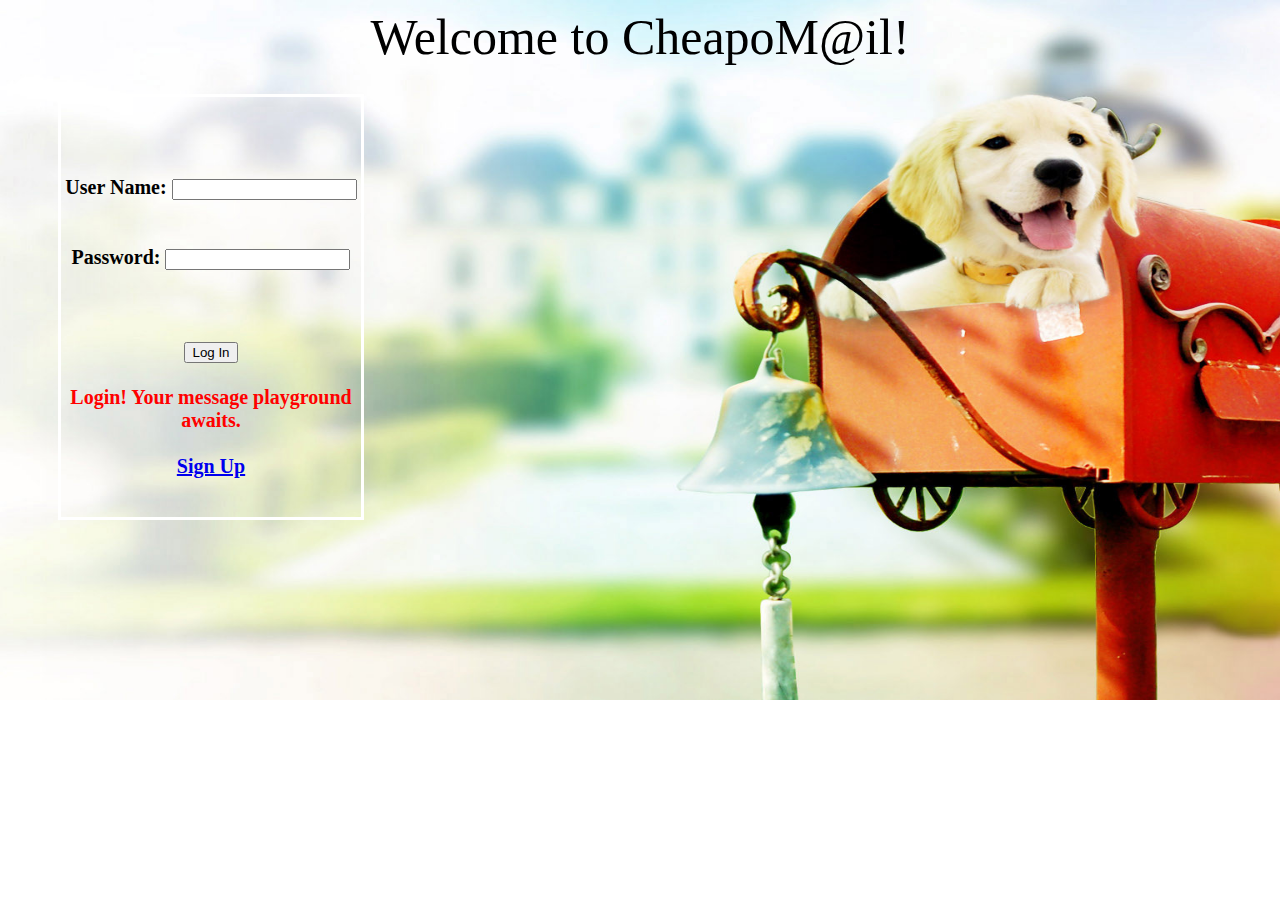
<file: index.html>
<!DOCTYPE HTML>
<html>
<head>
	<link rel="stylesheet" type="text/css" href="login.css"/>
	<script src = "login.js" type="text/javascript"> </script> 
 	<script src="ajaxprototype.js" type="text/javascript"> </script>
	<script src = "prototype.js" type = "text/javascript"> </script>
	

	<title>CheapoM@il - Login</title>
</head>
<body>
	
	<div id ="headline">
		 Welcome to CheapoM@il!
	</div>
	<br/><br/>
	<div id = "form_division">
	</br></br></br>
		
			User Name: <input type = "text" id = "user" name = "UserName"/> <br/> <br/> <br/>
			Password: <input type = "password" id = "pwd" name ="Password"/> <br/> <br/> <br/> <br/> 

			<input type = "submit" id = "Submit" value = "Log In"/> 
			</br></br>
			<div id = "resultMssg">  Login! Your message playground awaits. </div>
			<br>
            <div id="admin">
            <a href="admin.html">Sign Up</a>
            </div>
	</div>

</body>
</html>
</file>
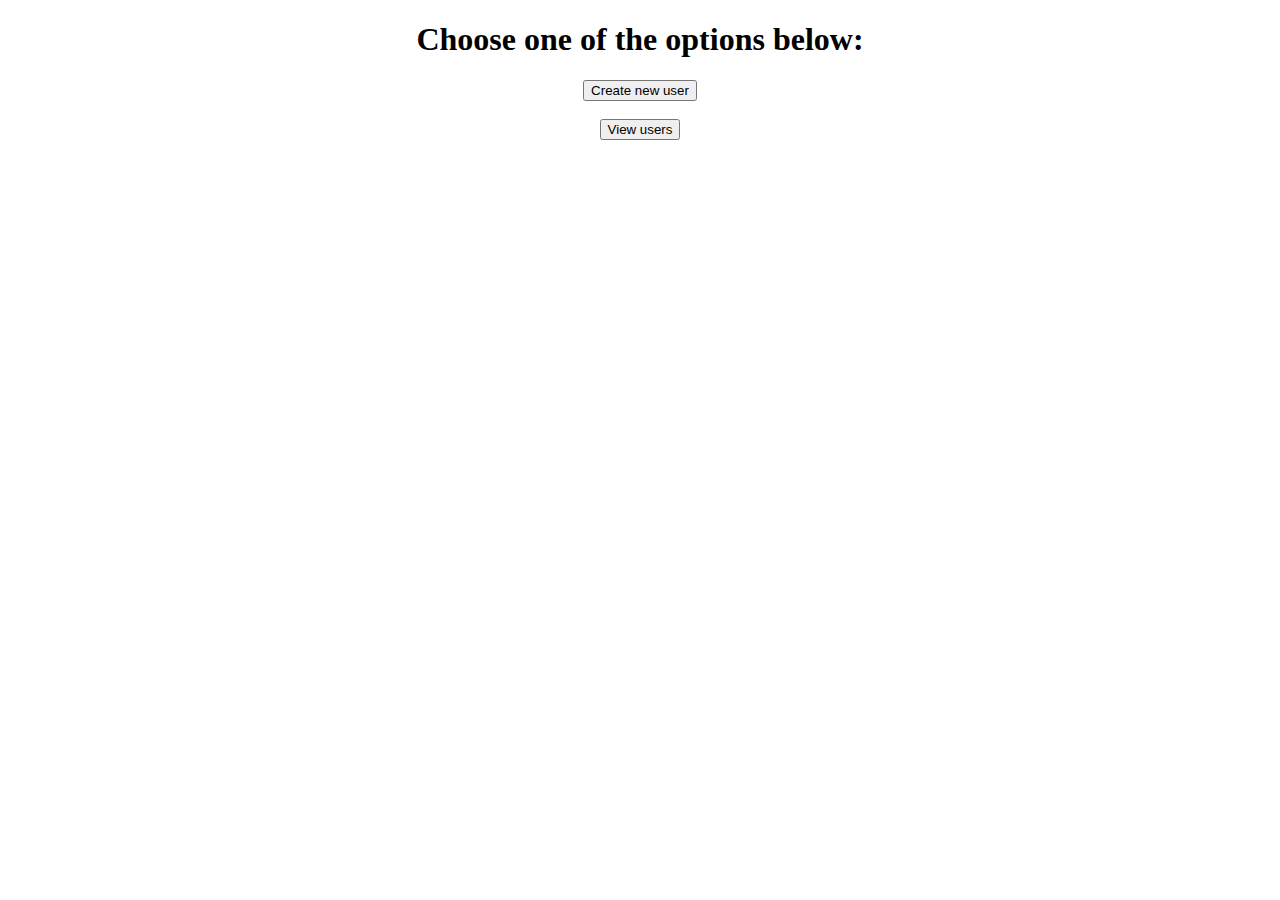
<file: admin.html>
<!DOCTYPE HTML>
<html>
	<head>
		<link rel="stylesheet" type="text/css" href="admin.css"/>
		<script src="https://ajax.googleapis.com/ajax/libs/jquery/1.11.3/jquery.min.js" type = "text/javascript"></script>
		<title>Admin Homepage</title>
	</head>
	<body>
		<h1>Choose one of the options below:</h1>
		<a href = "registration.html"><button type = "button">Create new user</button></a>
		<br/><br/>
		<button id = "viewAll" type ="button">View users</button>
	</body>
</html>
</file>
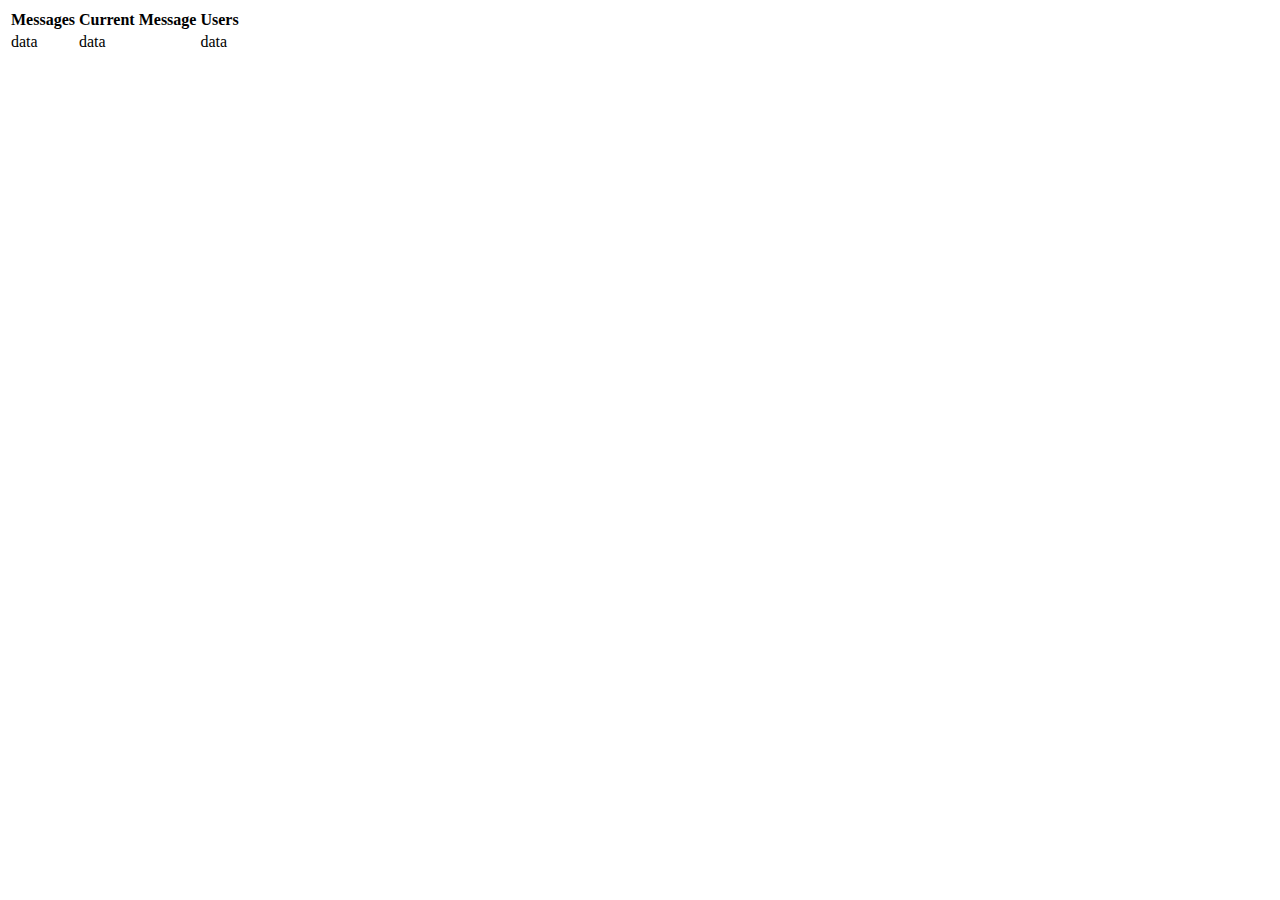
<file: homepage.html>
<!DOCTYPE html>
<html>
    <head>
        <title>CheapoM@il</title>
    </head>
    <body>
        <!--<div id = "headline">-->
        <!--    <h3>Messages</h3>-->
        <!--    <h3>CheapoM@il Users</h3>-->
        <!--</div>-->
        <!--<div id = "msg_list">-->
            
        <!--</div>-->
        <!--<div id = "message">-->
            
        <!--</div>-->
        <!--<div id = "users">-->
            
        <!--</div>-->
        
        <div id = "table">
            <table>
                <tr>
                    <th class = "mlist">Messages</th>
                    <th class = "msg">Current Message</th>
                    <th class = "ulist">Users</th>
                </tr>
                <tr>
                    <td class = "mlist">data</td>
                    <td class = "msg">data</td>
                    <td class = "ulist">data</td>
                </tr>
            </table>
        </div>
    </body>
    
</html>
</file>
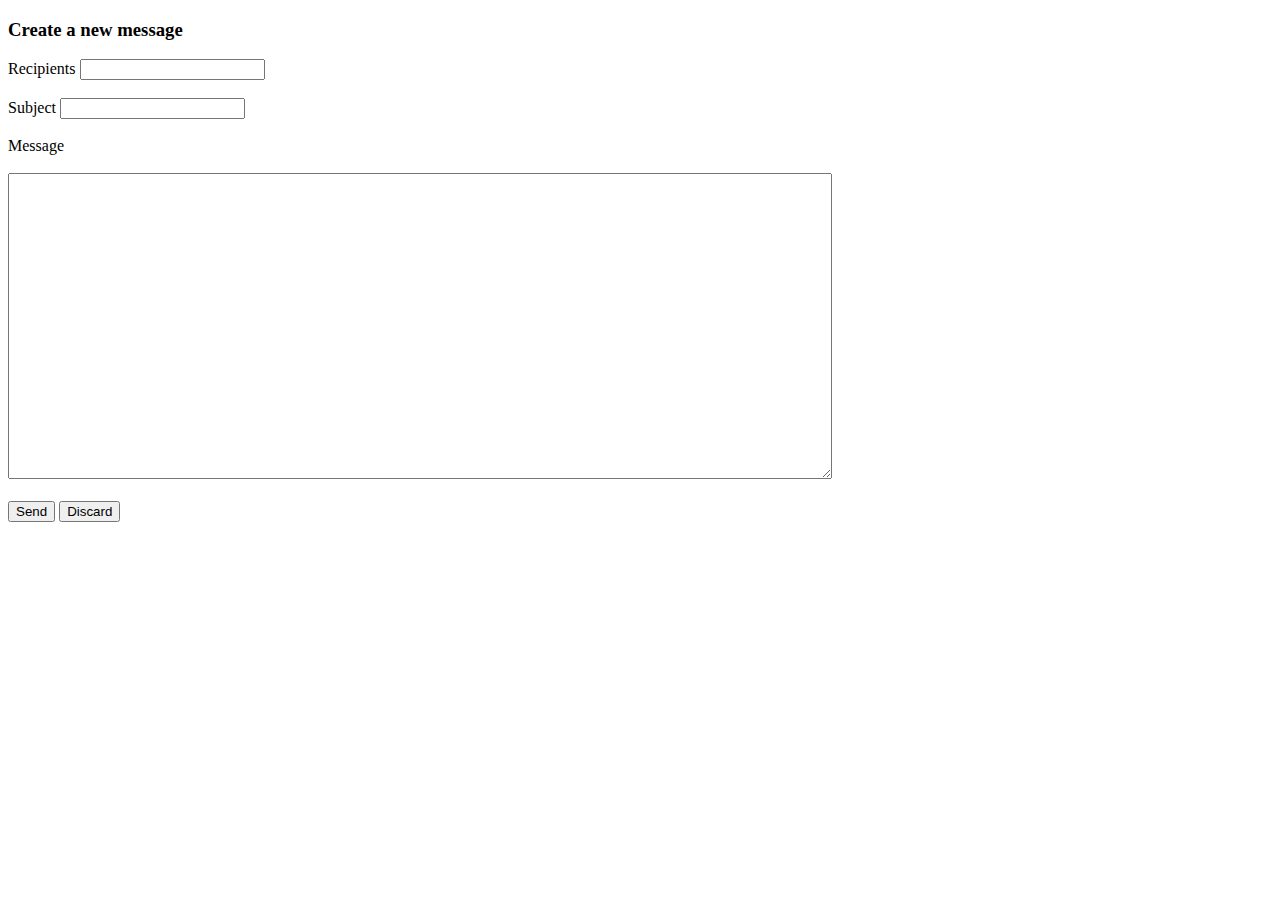
<file: new_message.html>
<!DOCTYPE HTML>
<html>
    <head>
        <title>Create New Message</title>
    </head>
    <body>
        <h3>Create a new message</h3>
        <form>
            <label>Recipients  </label>
            <input type = "text" name = "recipients"/>
            <br/>
            <br/>
            <label>Subject  </label>
            <input type = "text" name = "subject"/>
            <br/>
            <br/>
            <label>Message</label>
            <br/>
            <br/>
            <textarea rows = "20" cols = "100" name = "body">
            </textarea>
            <br/>
            <br/>
            <button type = "button">Send</button>
            <button type = "button">Discard</button>
        </form>
    </body>
</html>
</file>
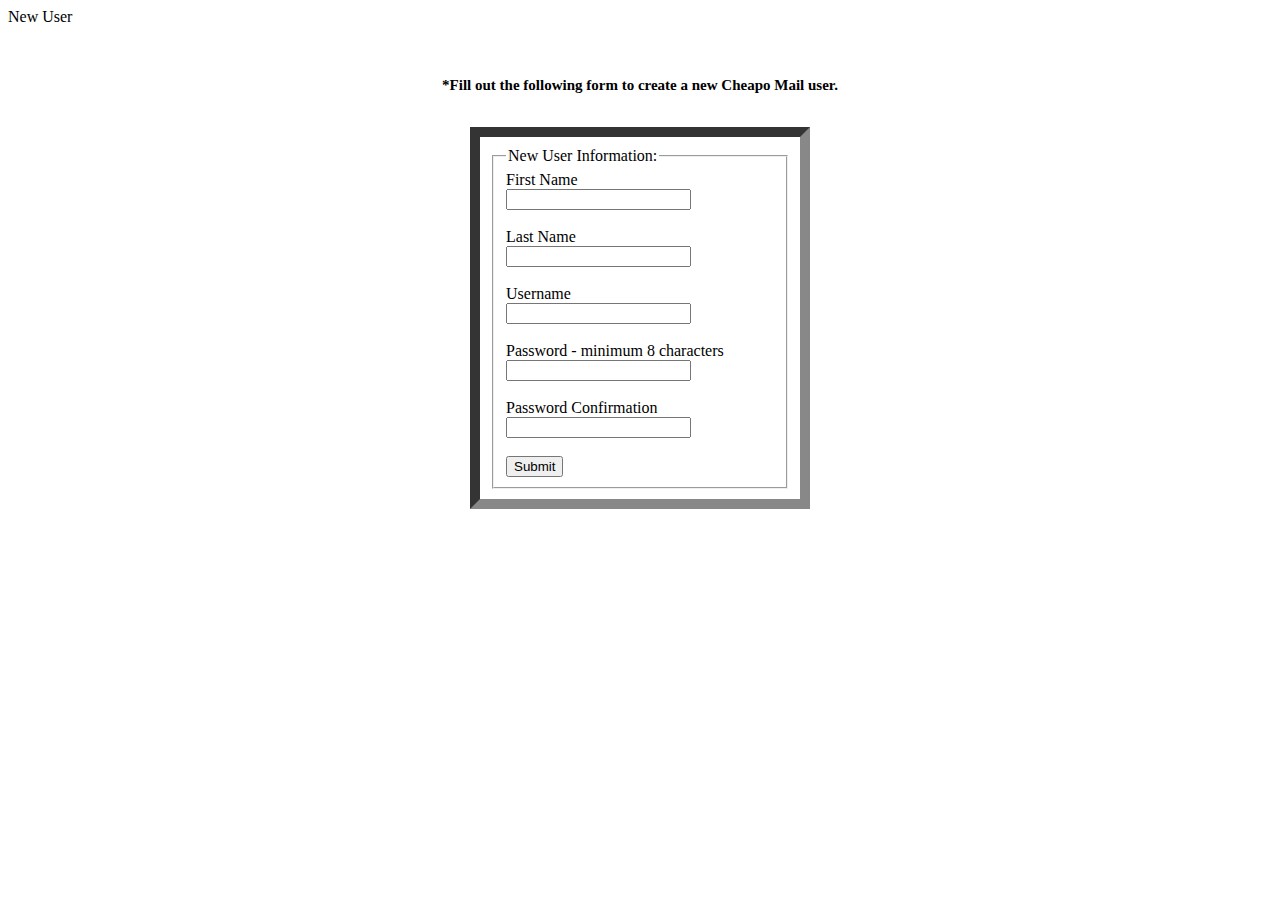
<file: registration.html>
<!DOCTYPE HTML>
<html>
    <head>
        <title>New User Registration</title>
        <script src="https://ajax.googleapis.com/ajax/libs/jquery/1.11.3/jquery.min.js" type = "text/javascript"></script>
        <link rel = "stylesheet" type = "text/css" href = "form.css"/>
        <script type = "text/javascript" src = "validator.js"></script>
    </head>
    <body>
    	<div id = "head" >New User</div>
    </br></br>
    		<p id = "instruction" > *Fill out the following form to create a new Cheapo Mail user.</p>
    	</br>
        <div id = "form">
	        <form action = "registration_complete.php" onsubmit = "return validate()" method = "post">
	           <fieldset>
					<legend>New User Information:</legend>
					<label>First Name</label>
					<br/>
					<input type = "text" name = "fname" maxlength = "20" required/>
					<br/>
					<br/>
					<label>Last Name</label>
					<br/>
					<input type = "text" name = "lname" maxlength = "20" required/>
					<br/>
					<br/>
					<label>Username</label>
					<br/>
					<input type = "text" name = "user" maxlength = "20" required/>
					<br/>
					<br/>
					<label>Password - minimum 8 characters</label>
					<br/>
					<input type = "password" name = "pass" required/>
					<br/>
					<br/>
					<label>Password Confirmation</label>
				    <br/>
					<input type = "password" name = "con_pass" required/>
					<br/>
					<br/>
				    <input type = "submit" value = "Submit"></input>
				</fieldset>
	        </form>
		</div>
	
		
		<div class = "error_msg invisible">
			<h3>Error</h3>
			<p>One or more of the following errors are present:</p>
			<ul>
				<li id = "name">Invalid name entered</li>
				<li id = "user">Invalid username</li>
				<li id = "pass">Passwords do not match or are too short</li>
			</ul>
		</div>
	
    </body>
</html>
</file>
<file: login.css>
body{
	background-image: url("puppymail.jpg");
	background-repeat: no-repeat;
	background-size: 1400px 700px;
	background-attachment: scroll;
	color: black;
	font-family: serif;


}

div#form_division {

	margin-left: 50px;
	float: left;
	border: 3px solid white;
	text-align: center;
	font-size: 20px;
	font-weight: bold;
	padding-bottom: 10px;
	padding-top: 10px;
	height: 400px;
	width: 300px;
}

div#headline{

	text-align: center;
	height: 50px;
	font-size: 50px;
	color: black;
	font-family: fancy;
	
}






#resultMssg{
	color: red;
	font-size: 20px;
	font-family: fancy;
}
</file>
<file: admin.css>
body{
    text-align:center;
    margin:auto;
}
</file>
<file: form.css>
#form{
	padding: 10px;
	border: 10px inset #888888;
	margin: auto;
	width: 300px;
	/*background-color: #aa00aa;*/
}

.error_msg{
	margin: auto;
	width: 320px;
	border: 5px double #ff0000;
	/*text-align: center;*/
	padding: 5px;
	color: #FF0000;
	/*background-color: #ffffff;*/
}

.invisible{
	display: none;
}

/*.visible{*/
/*	display: visible;*/
/*	margin: auto;*/
/*	width: 320px;*/
/*	border: 5px double #ff0000;*/
	/*text-align: center;*/
/*	padding: 5px;*/
/*	color: #FF0000;*/
	/*background-color: #ffffff;*/
/*}*/

.valid{
	border: 2px solid #00ff00;
}

.invalid{
	border: 5px double #ff0000;
}

h1{
	text-align: center;
	/*background-color: #aa00aa;*/
}

h3, p{
	text-align: center;
	
}

p{
	font-weight: bold;
	font-size: 15px;
}
</file>
